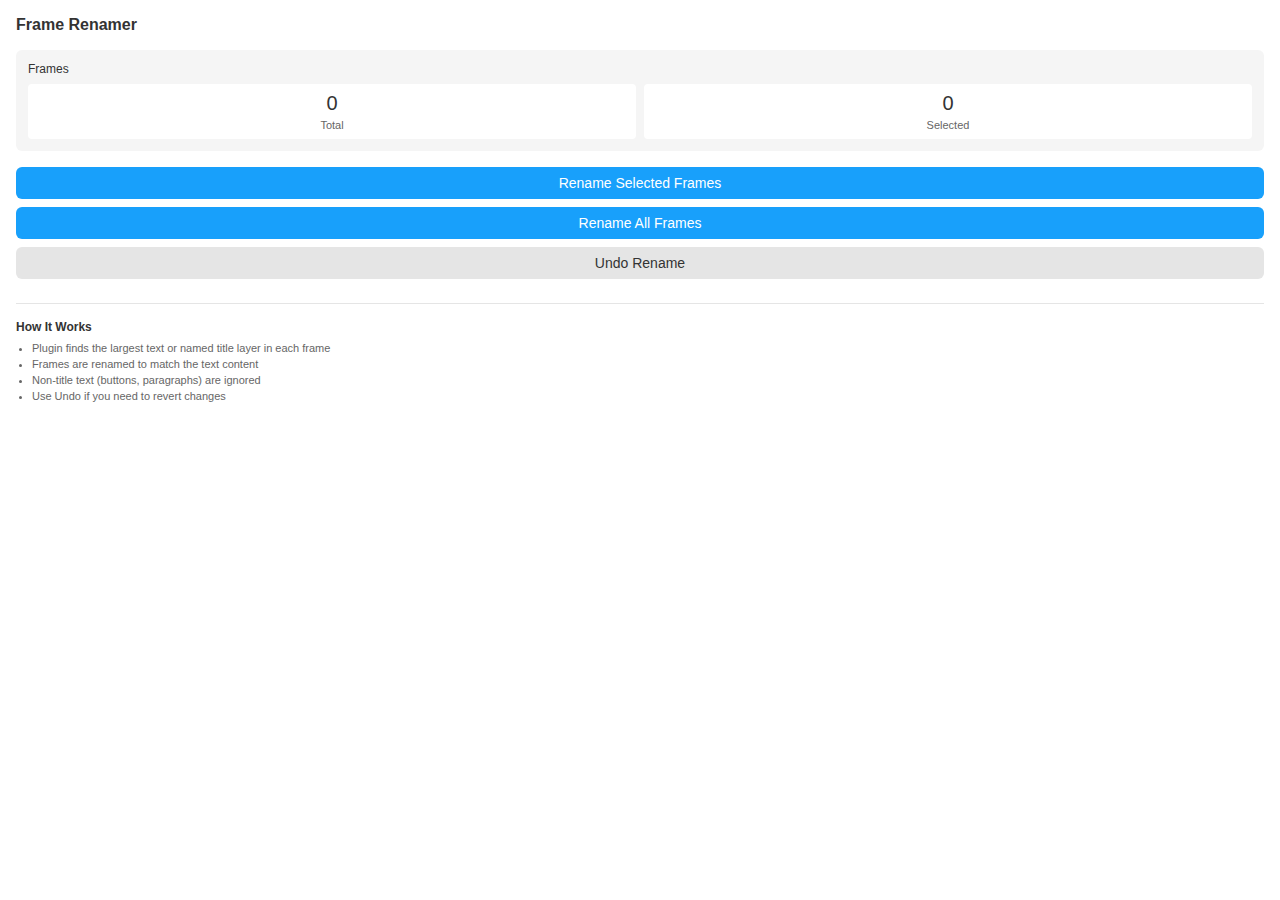
<file: ui.html>
<!DOCTYPE html>
<html>
<head>
  <style>
    body {
      font-family: 'Inter', sans-serif;
      margin: 0;
      padding: 0;
      color: #333;
    }
    
    .container {
      padding: 16px;
    }
    
    .header {
      display: flex;
      align-items: center;
      justify-content: space-between;
      margin-bottom: 16px;
    }
    
    h1 {
      font-size: 16px;
      font-weight: 600;
      margin: 0;
    }
    
    .stats-card {
      background-color: #F5F5F5;
      border-radius: 6px;
      padding: 12px;
      margin-bottom: 16px;
    }
    
    .stats-title {
      font-size: 12px;
      font-weight: 500;
      margin-bottom: 8px;
    }
    
    .stats-grid {
      display: flex;
      gap: 8px;
    }
    
    .stat-box {
      flex: 1;
      background: white;
      border-radius: 4px;
      padding: 8px;
      text-align: center;
    }
    
    .stat-value {
      font-size: 20px;
      font-weight: 500;
      margin-bottom: 4px;
    }
    
    .stat-label {
      font-size: 11px;
      color: #666;
    }
    
    .button-container {
      display: flex;
      flex-direction: column;
      gap: 8px;
      margin-bottom: 16px;
    }
    
    button {
      background-color: #18A0FB;
      color: white;
      border: none;
      border-radius: 6px;
      padding: 8px 12px;
      font-size: 14px;
      font-weight: 500;
      cursor: pointer;
      transition: background-color 0.2s;
    }
    
    button:hover {
      background-color: #0D8DE3;
    }
    
    button:disabled {
      background-color: #CCCCCC;
      cursor: not-allowed;
    }
    
    button.secondary {
      background-color: #E5E5E5;
      color: #333;
    }
    
    button.secondary:hover {
      background-color: #D5D5D5;
    }
    
    .status {
      font-size: 12px;
      padding: 8px 12px;
      border-radius: 4px;
      margin-bottom: 16px;
    }
    
    .status.success {
      background-color: #E3F5E9;
      color: #18A957;
    }
    
    .status.error {
      background-color: #FFEFEF;
      color: #F24822;
    }
    
    .status.info {
      background-color: #EDF5FF;
      color: #18A0FB;
    }
    
    .help-text {
      margin-top: 24px;
      border-top: 1px solid #E5E5E5;
      padding-top: 16px;
    }
    
    .help-title {
      font-size: 12px;
      font-weight: 600;
      margin-bottom: 8px;
    }
    
    .help-list {
      font-size: 11px;
      color: #666;
      padding-left: 16px;
      margin: 0;
    }
    
    .help-list li {
      margin-bottom: 4px;
    }
  </style>
</head>
<body>
  <div class="container">
    <div class="header">
      <h1>Frame Renamer</h1>
    </div>
    
    <div class="stats-card">
      <div class="stats-title">Frames</div>
      <div class="stats-grid">
        <div class="stat-box">
          <div class="stat-value" id="total-frames">0</div>
          <div class="stat-label">Total</div>
        </div>
        <div class="stat-box">
          <div class="stat-value" id="selected-frames">0</div>
          <div class="stat-label">Selected</div>
        </div>
      </div>
    </div>
    
    <div id="status-container" style="display: none;">
      <div id="status-message" class="status"></div>
    </div>
    
    <div class="button-container">
      <button id="rename-selected">Rename Selected Frames</button>
      <button id="rename-all">Rename All Frames</button>
      <button id="undo" class="secondary" disabled>Undo Rename</button>
    </div>
    
    <div class="help-text">
      <div class="help-title">How It Works</div>
      <ul class="help-list">
        <li>Plugin finds the largest text or named title layer in each frame</li>
        <li>Frames are renamed to match the text content</li>
        <li>Non-title text (buttons, paragraphs) are ignored</li>
        <li>Use Undo if you need to revert changes</li>
      </ul>
    </div>
  </div>
  
  <script>
    // Initialize UI
    document.addEventListener('DOMContentLoaded', function() {
      // Get UI elements
      const renameSelectedButton = document.getElementById('rename-selected');
      const renameAllButton = document.getElementById('rename-all');
      const undoButton = document.getElementById('undo');
      const totalFramesEl = document.getElementById('total-frames');
      const selectedFramesEl = document.getElementById('selected-frames');
      const statusContainer = document.getElementById('status-container');
      const statusMessage = document.getElementById('status-message');
      
      // Get initial frame stats
      parent.postMessage({ pluginMessage: { type: 'get-stats' } }, '*');
      
      // Handle rename selected button click
      renameSelectedButton.addEventListener('click', function() {
        showStatus('info', 'Renaming selected frames...');
        renameSelectedButton.disabled = true;
        renameAllButton.disabled = true;
        
        parent.postMessage({ pluginMessage: { type: 'rename-selected' } }, '*');
      });
      
      // Handle rename all button click
      renameAllButton.addEventListener('click', function() {
        showStatus('info', 'Renaming all frames...');
        renameSelectedButton.disabled = true;
        renameAllButton.disabled = true;
        
        parent.postMessage({ pluginMessage: { type: 'rename-all' } }, '*');
      });
      
      // Handle undo button click
      undoButton.addEventListener('click', function() {
        showStatus('info', 'Undoing rename operations...');
        undoButton.disabled = true;
        
        parent.postMessage({ pluginMessage: { type: 'undo' } }, '*');
      });
      
      // Listen for messages from the plugin code
      window.onmessage = function(event) {
        const message = event.data.pluginMessage;
        
        if (!message) return;
        
        switch (message.type) {
          case 'stats-result':
            // Update stats display
            totalFramesEl.textContent = message.stats.total;
            selectedFramesEl.textContent = message.stats.selected;
            break;
            
          case 'rename-result':
            // Enable buttons
            renameSelectedButton.disabled = false;
            renameAllButton.disabled = false;
            
            // Enable undo if successful
            if (message.result.success > 0) {
              undoButton.disabled = false;
            }
            
            // Show status message
            if (message.result.success > 0) {
              showStatus(
                'success', 
                `Successfully renamed ${message.result.success} frames` + 
                (message.result.failed > 0 ? ` (${message.result.failed} skipped)` : '')
              );
            } else {
              showStatus(
                'error', 
                'No frames were renamed. Selected frames may not contain title text.'
              );
            }
            break;
            
          case 'undo-result':
            // Enable buttons
            renameSelectedButton.disabled = false;
            renameAllButton.disabled = false;
            
            // Disable undo button after use
            undoButton.disabled = true;
            
            // Show status message
            if (message.count > 0) {
              showStatus('success', `Reverted ${message.count} frames to their original names.`);
            } else {
              showStatus('info', 'Nothing to undo.');
            }
            break;
        }
      };
      
      // Helper function to show status messages
      function showStatus(type, message) {
        statusContainer.style.display = 'block';
        statusMessage.className = `status ${type}`;
        statusMessage.textContent = message;
      }
    });
  </script>
</body>
</html>
</file>
